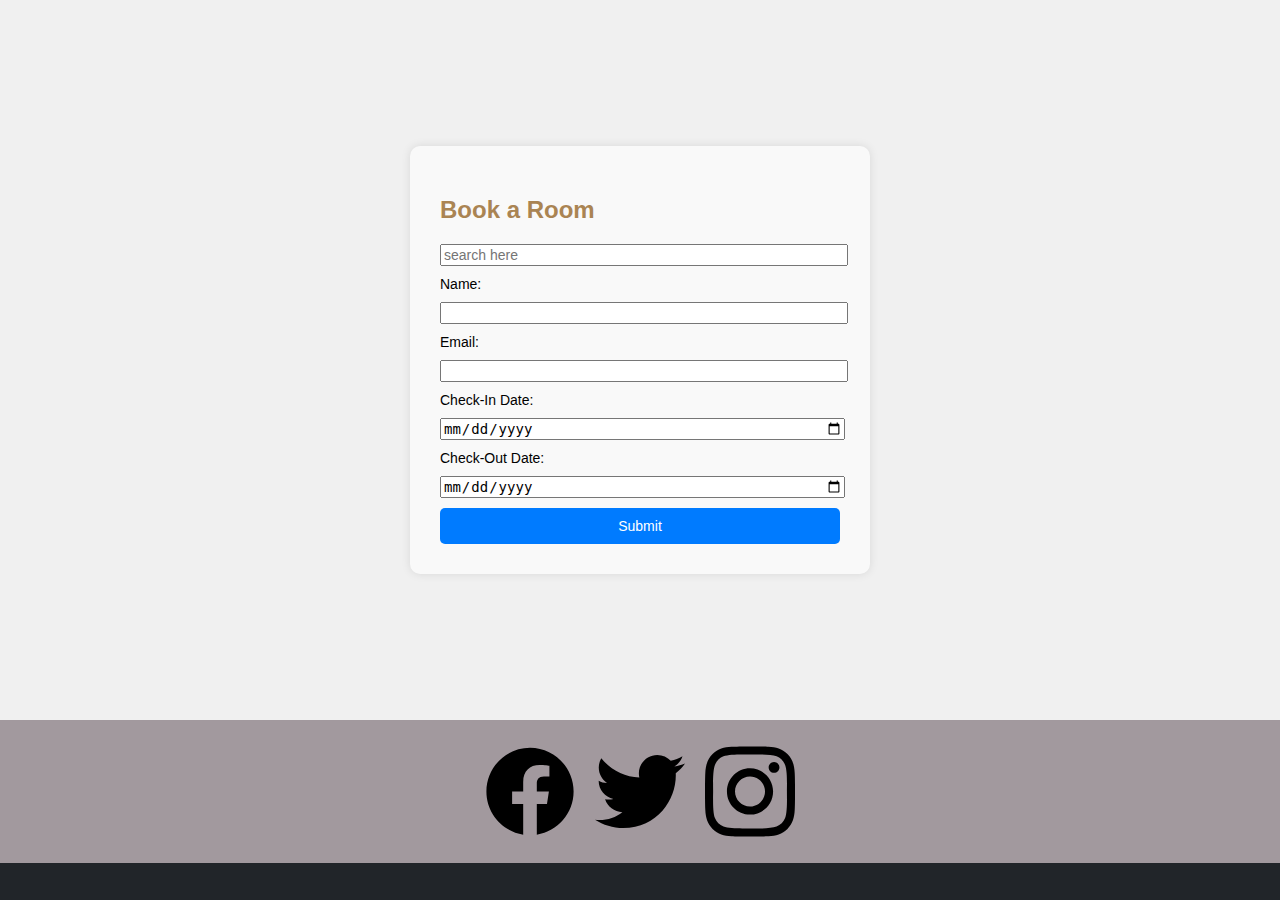
<file: booking.html>
<!DOCTYPE html>
<html lang="en">
<head>
    <meta charset="UTF-8">
    <meta name="viewport" content="width=device-width, initial-scale=1.0">
    <title>BONZ.AI HOTEL</title>
<link rel="stylesheet" href="css/style.css">
</head>
<body>
    <article class="booking-wrapper">
        <aside class="booking-container">
          <h2>Book a Room</h2>
          <form class="booking-form">
            <input type="text" placeholder="search here" />
            <label for="name">Name:</label>
            <input type="text" id="name" name="name" required>
      
            <label for="email">Email:</label>
            <input type="email" id="email" name="email" required>
      
            <label for="checkin">Check-In Date:</label>
            <input type="date" id="checkin" name="checkin" required>
      
            <label for="checkout">Check-Out Date:</label>
            <input type="date" id="checkout" name="checkout" required>
      
            <button type="submit">Submit</button>
          </form>
        </aside>
     </article>
     <footer>
      <article class="social-icons">
          <a href="#"><img src="logo/facebook.svg" alt="Facebook"></a>
          <a href="#"><img src="logo/twitter.svg" alt="Twitter"></a>
          <a href="#"><img src="logo/instagram.svg" alt="Instagram"></a>
         </article>
  </footer>
</body>
</html>
</file>
<file: css/style.css>
html, body {
    margin: 0;
    padding: 0;
    min-width: 100%;
    scroll-behavior: smooth;
}
body {
    font-family: "Helvetica Neue",sans-serif;
    font-weight: lighter;
     background-color: #212529;
}
/*nav start */
header {
    min-width: 100vw;
    min-height: 100vh;
    background: url("/img/05-night.jpg") no-repeat 50% 50%;
    background-size: cover;
    display: flex;
    flex-direction: column;
   
    
}
.logo {
    line-height: 60px;
    position: fixed;
    float: left;
    margin: 16px 46px;
    color: #fff;
    font-weight: bold;
    font-size: 20px;
    letter-spacing: 2px;
}
.logo img{
    width: 7%;
    height: 10%;
}

nav {
    position: fixed;
    width: 100%;
    line-height: 60px;
 
}

nav ul {
    line-height: 60px;
    list-style: none;
    background: rgba(102, 73, 73, 0);
    overflow: hidden;
    color: #fff;
    padding: 0;
    text-align: right;
    margin: 0;
    padding-right: 40px;
}

nav.black ul {
    background: #716969;
}

nav ul li {
    display: inline-block;
    padding: 16px 40px;;
}

nav ul li a {
    text-decoration: none;
    color: #fff;
    font-size: 16px;
}

.menu-icon {
    line-height: 60px;
    width: 100%;
    background: #716969;
    text-align: right;
    box-sizing: border-box;
    padding: 15px 24px;
    cursor: pointer;
    color: #fff;
    display: none;
}
.btn a{
  text-decoration: none;
  color: white;
}
/*Nav ended */
/*content start */
 .middle-content{
    display: flex;
    flex-direction: column;
    justify-content: center;
    align-content: center;
    margin-top: auto;
    text-align: center;
    margin-bottom: auto;
}
h1{
    color: white;
    font-family: 'Barlow', sans-serif;
}
h2{
    color:  #aa8453;
}
.btn{
    border-radius: 30px;
   
    background-color: transparent;
    border: 1px solid#f5f5fa;
    color: white;
    width: 300px;
    height: 50px;
    margin-left: auto;
    margin-right: auto;
}
.content-info p{
    color: rgba(255,255,255,0.5);
    font-family: 'Barlow', sans-serif;
    font-size: 15px;
    font-weight: 400;
    
    
}
.content{
    display: flex;
    background-color: rgba(255,255,255,0.5);
    display: flex;
    flex-direction: row;
    justify-content: space-between;
    text-align: center;
    gap: 5rem;
    min-width: 100%;
    min-height: 60%;  
}
.rating {
  font-size: 36px;
}

.star {
  color: #FFD700;
  ; 
}
.content-info{
    
    font-family: 'Barlow', sans-serif;
    font-size: 15px;
   display: flex;
   flex-direction: column;
   margin-top: auto;
   margin-bottom: auto;
   width: 30%;
}
.content-caption{
    margin-top: auto;
   margin-bottom: auto;
   transform: translateY(50px);
}
.content-caption img{
    width:100%;
    height: 300px;
    margin-right: auto;
}
.content-second-caption{
    margin-top: auto;
    margin-bottom: auto;
    transform: translateY(-50px);
    
}
.content-second-caption img{
    width:100%;
    height: 300px;
    object-fit: cover;
}
/*content ended */
.booking-wrapper {
    display: flex;
    justify-content: center;
    align-items: center;
    height: 80vh;
    background-color: #f0f0f0;
  }

  .booking-container {
    max-width: 400px;
    width: 80%; 
    background: #f9f9f9;
    padding: 30px;
    border-radius: 10px;
    box-shadow: 0 0 10px rgba(0,0,0,0.1);
  }

  .booking-form label,
  .booking-form input {
    display: block;
    width: 100%;
    margin-bottom: 10px;
    font-size: 14px;
  }

  .booking-form button {
    width: 100%;
    padding: 10px;
    background: #007BFF;
    color: #fff;
    border: none;
    border-radius: 5px;
    font-size: 14px;
    cursor: pointer;
  }
  .booking-form h2 {
    text-align: center;
    margin-bottom: 20px;
  }
  /*Fesilites */
  .facilities-container {
    display: grid;
    grid-template-columns: repeat(3, 1fr);
    grid-gap: 20px;
    min-width: 100%;
    min-height: 100%;
    background-color: #54494B;
  }
  
  .facility {
    border: 2px solid #ccc;
    padding: 20px;
    text-align: center;
    color: #fff;
    display: flex;
    justify-content: center;
    align-items: center;
    
  }
  .facility h3 {
  color: white;
  font-family: 'Barlow', sans-serif;
  }
  .heading{
    display: flex;
    flex-direction: column;
    justify-content: center;
    color:white;
    align-self: center;   
    margin-left: auto;
    margin-right: auto;
  
  }
  .Swimming-pool {
    background-image: url("/img/swim.png");
    background-size: cover;
    display: flex;
    flex-direction: column;
  }
  
  .Spa {
    background-image: url('/img/spa.jpg'); 
    background-size: cover;
    display: flex;
    flex-direction: column;

  }
  
  .Restaurant {
    background-image: url('/img/Restaurant.jpg');
    background-size: cover;
   
    display: flex;
    flex-direction: column;
  }
  
  .Fitness {
    background-image: url('/img/gymbackground.png'); 
    background-size: cover;
    display: flex;
    flex-direction: column;
  }
  
  
  .Wifi {
    background-image: url('/img/wifi.jpg'); 
    background-size: cover;
    display: flex;
    flex-direction: column;
  }
  .facility p{
    color: white;
  }
  .heading p{
    color: #716969;
  }
 .facility img{
  width: 100px
 }
  footer {
    background-color: #f8f8f8;
    text-align: center;
    padding: 20px;
    min-height: 20%;
    display: flex;
    justify-content: center;
    align-items: center;
    background-color: #A2999E;
}


.gallery-image {
  padding: 20px;
  display: flex;
  flex-wrap: wrap;
  justify-content: center;
}

.gallery-image img {
  height: 250px;
  width: 350px;
  transform: scale(1.0);
  transition: transform 0.4s ease;
}

.img-box {
  box-sizing: content-box;
  margin: 10px;
  height: 250px;
  width: 350px;
  overflow: hidden;
  display: inline-block;
  color: white;
  position: relative;
  background-color: white;
}

.social-icons {
  display: flex;
}

.social-icons a {
  display: flex;
  margin: 0 10px;
  text-decoration: none;
}

.social-icons img {
  min-width: 90px;
  height: auto;
}
/* room*/


.grid-container {
    display: grid;
    grid-template-columns: repeat(2, 1fr);
    grid-gap: 50px;
    background-color: #636363;
    
   
    
}
.sarch-container{
  min-width: 50vh;
  min-height: 10vh;
  margin-top: auto;
  margin-bottom: auto;
  display: flex;
  flex-direction: column;
  justify-content: space-between;
  align-items: center;

}
.sarch-container .sarch-button{
  display: flex;
  align-items: center;
 justify-content: space-between;
  margin-top: auto;
  margin-bottom: auto;
  gap: 1rem;
  font-size: 20px;
  
}
.sarch-button label{
  color: white;
 
}
.grid-item {
    
    padding: 20px;
    text-align: center;
}

.grid-item img {
    max-width: 100%;
    border-bottom: 1px solid #ccc;
    margin-bottom: 5px; 
}
.icons{
  min-width: 50%;
  display: flex;
  justify-content: center;

}
.info {
    display: flex;
    flex-direction: column;
    align-items: center;
    margin-top: 10px;
    min-width: 50%;
}
.info span{
  color: white;
}
.info p{
  max-width: 400px;
}
.info img{
  width: 30px;
  margin-left: auto;
}
.icon-text {
  font-size: 1.2rem; /* Adjust as needed */
  vertical-align: middle;
  margin-right:100px
}
  @media(max-width: 786px) {
.logo {
               top: 0;
             width: 100%;
    }
  nav ul {
         max-height: 0px;
          background: #000;
    }
  nav.black ul {
          background: #000;
    }
  .showing {
          max-height: 34em;
    }
  nav ul li {
          box-sizing: border-box;
          width: 100%;
          padding: 24px;
          text-align: center;
    }
       .menu-icon {
          display: block;
    }
    .content{
       display: flex;
        flex-direction: column;
        width: 100%;
    }
 .content-info{
        width: 100%;
    }
    .facilities-container {
     display: flex;
     flex-direction: column;
      }
    
      .facility {
        width: 100%;
      }
    .footer{
      display: flex;
      flex-direction: column;
      width: 100%;
    }
    .social-icons a{
      width: 50%;
      height: auto;
    }
   .grid-container{
    display: flex;
    flex-direction: column;
    width: 100%;
   }
   .sarch-container{
    display: flex;
    flex-direction: column;
    width: 20%;
 
    
   }
   .sarch-button{
    display: flex;
    flex-direction: column;
   }
   .grid-item{
    display: flex;
    flex-direction: column;
   }
   .icons{
   flex-direction: column;
   margin: 20px;
   
   }
}
</file>
